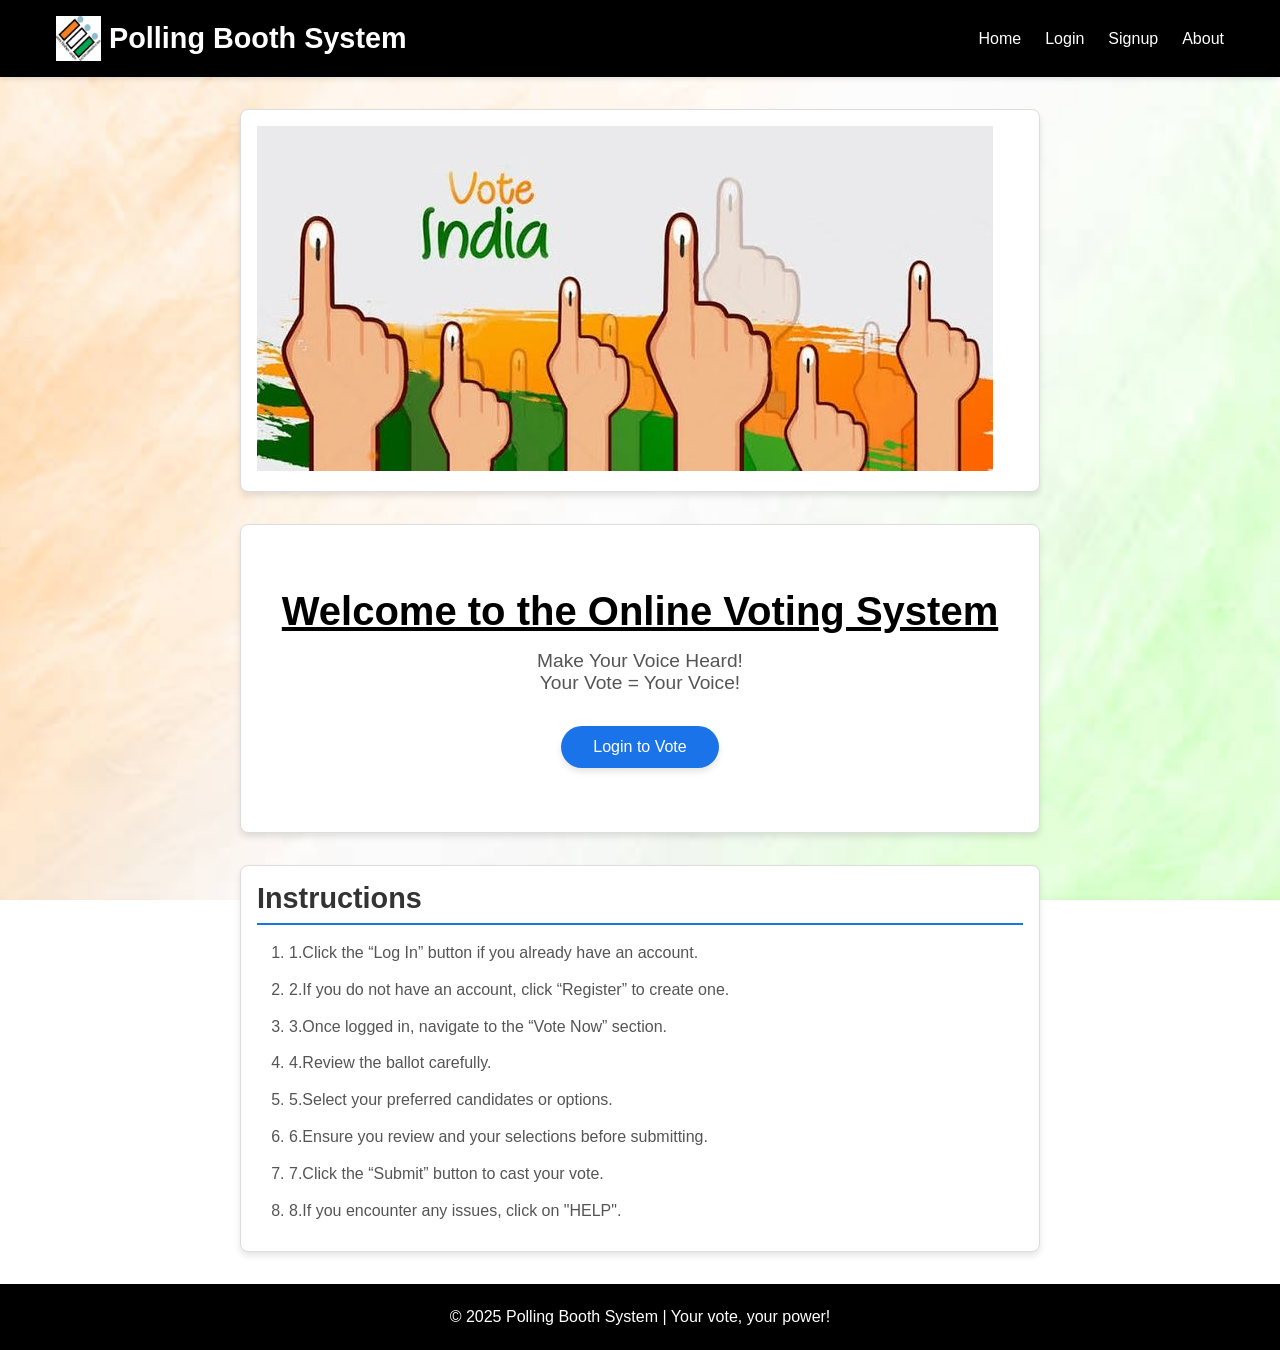
<file: seproject-main/index.html>
<!DOCTYPE html>
<html lang="en">
<head>
  <meta charset="UTF-8">
  <meta name="viewport" content="width=device-width, initial-scale=1.0">
  <title>Polling Booth System</title>
  <link rel="stylesheet" href="styles.css">
</head>
<body>
  <header>
    <nav>
      <div class="logo-container">
        <img src="./images/images.png" alt="Logo" class="logo">
        <h1>Polling Booth System</h1>
      </div>
      <ul>
        <li><a href="index.html">Home</a></li>
        <li><a href="login.html">Login</a></li>
        <li><a href="signup.html">Signup</a></li>
        <li><a href="about.html">About</a></li>
      </ul>
    </nav>
  </header>

  <main>
    <section class="image-section">
      <img src="./images/7deb666350d847ab7890f12dac3724c5.jpg" alt="Voting Illustration" class="feature-image">
    </section>

    <section class="welcome-section">
      <h2>Welcome to the Online Voting System</h2>
      <p>Make Your Voice Heard! <br> 
        Your Vote = Your Voice!</p>
      <a href="login.html" class="btn">Login to Vote</a>
    </section>



    <section>
      <h3>Instructions</h3>
      <ul>
          <li>1.Click the “Log In” button if you already have an account.</li>
          <li>2.If you do not have an account, click “Register” to create one.</li>
          <li>3.Once logged in, navigate to the “Vote Now” section.</li>
          <li>4.Review the ballot carefully.</li>
          <li>5.Select your preferred candidates or options.</li>
          <li>6.Ensure you review and your selections before submitting.</li>
          <li>7.Click the “Submit” button to cast your vote.</li>
          <li>8.If you encounter any issues, click on "HELP".</li>
      </ul>
      
  </section>
  </main>

  <footer>
    <p>&copy; 2025 Polling Booth System | Your vote, your power!</p>
  </footer>
</body>
</html>
</file>
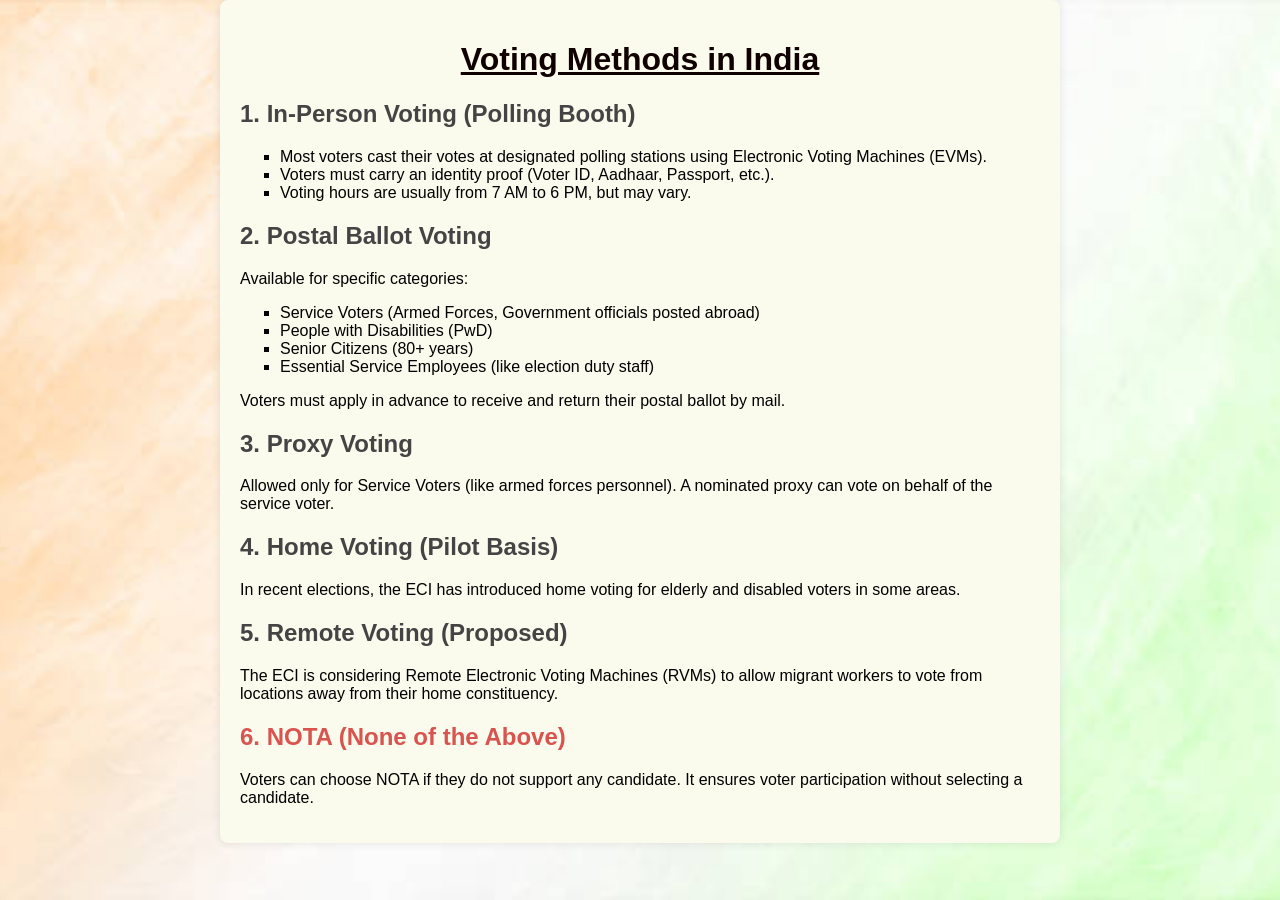
<file: seproject-main/about.html>
<!DOCTYPE html>
<html lang="en">
<head>
    <meta charset="UTF-8">
    <meta name="viewport" content="width=device-width, initial-scale=1.0">
    <title>About</title>
    <style>
     body {
  background-image: url('./images/tricolor.jpg'); 
  background-size: cover;
  background-position: center;
  background-attachment: fixed;
  font-family: Arial, sans-serif;
  margin: 0;
  padding: 0;
}
        .container {
            max-width: 800px;
            margin: auto;
            background: rgb(250, 250, 237);
            padding: 20px;
            border-radius: 8px;
            box-shadow: 0 0 10px rgba(0, 0, 0, 0.1);
        }
        h1 {
            text-align: center;
            color: #100101;
            text-decoration: underline;
        }
        h2 {
            color: #444;
        }
        ul {
            list-style-type: square;
        }
        .nota {
            font-weight: bold;
            color: #d9534f;
        }
    </style>
</head>
<body>
    <div class="container">
        <h1><b>Voting Methods in India</h1> </b>
        <h2>1. In-Person Voting (Polling Booth)</h2>
        <ul>
            <li>Most voters cast their votes at designated polling stations using Electronic Voting Machines (EVMs).</li>
            <li>Voters must carry an identity proof (Voter ID, Aadhaar, Passport, etc.).</li>
            <li>Voting hours are usually from 7 AM to 6 PM, but may vary.</li>
        </ul>
        
        <h2>2. Postal Ballot Voting</h2>
        <p>Available for specific categories:</p>
        <ul>
            <li>Service Voters (Armed Forces, Government officials posted abroad)</li>
            <li>People with Disabilities (PwD)</li>
            <li>Senior Citizens (80+ years)</li>
            <li>Essential Service Employees (like election duty staff)</li>
        </ul>
        <p>Voters must apply in advance to receive and return their postal ballot by mail.</p>
        
        <h2>3. Proxy Voting</h2>
        <p>Allowed only for Service Voters (like armed forces personnel). A nominated proxy can vote on behalf of the service voter.</p>
        
        <h2>4. Home Voting (Pilot Basis)</h2>
        <p>In recent elections, the ECI has introduced home voting for elderly and disabled voters in some areas.</p>
        
        <h2>5. Remote Voting (Proposed)</h2>
        <p>The ECI is considering Remote Electronic Voting Machines (RVMs) to allow migrant workers to vote from locations away from their home constituency.</p>
        
        <h2 class="nota">6. NOTA (None of the Above)</h2>
        <p>Voters can choose NOTA if they do not support any candidate. It ensures voter participation without selecting a candidate.</p>
    </div>
</body>
</html>
</file>
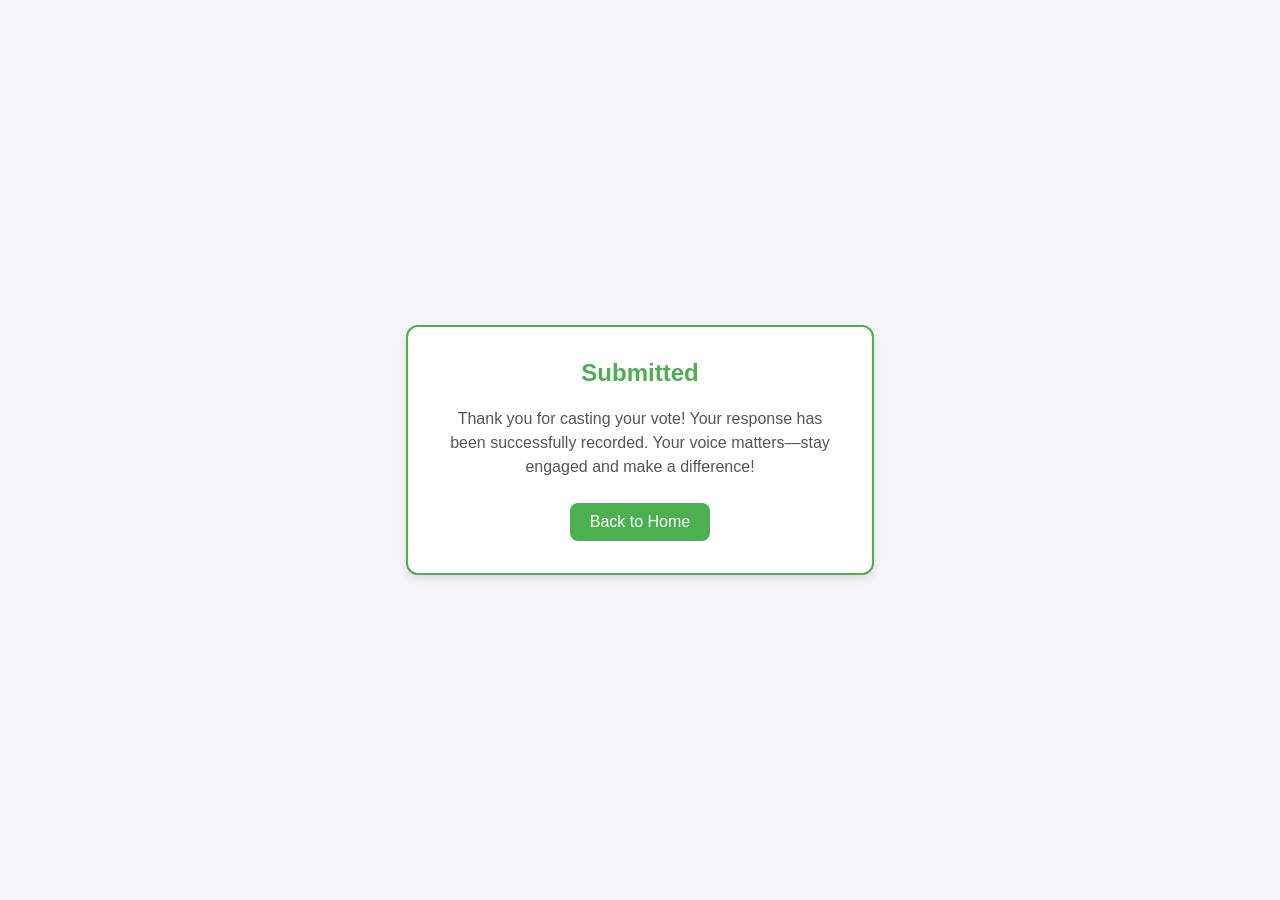
<file: seproject-main/final.html>
<!DOCTYPE html>
<html lang="en">
<head>
    <meta charset="UTF-8">
    <meta name="viewport" content="width=device-width, initial-scale=1.0">
    <title>Submit</title>
    <style>
        body {
            background-color: #f4f4f9;
            color: #333;
            font-family: Arial, sans-serif;
            display: flex;
            justify-content: center;
            align-items: center;
            height: 100vh;
            margin: 0;
        }
        .message-box {
            background-color: #ffffff;
            border: 2px solid #4CAF50;
            border-radius: 12px;
            padding: 2rem;
            max-width: 400px;
            box-shadow: 0 4px 8px rgba(0,0,0,0.1);
            text-align: center;
            transition: transform 0.3s ease;
        }
        .message-box h2 {
            color: #4CAF50;
            margin-top: 0;
        }
        .message-box p {
            font-size: 1rem;
            line-height: 1.5;
            color: #555;
            margin-bottom: 1.5rem;
        }
        .message-box:hover {
            transform: translateY(-5px);
        }
        .home-button {
            background-color: #4CAF50;
            color: white;
            padding: 10px 20px;
            border: none;
            border-radius: 8px;
            font-size: 1rem;
            cursor: pointer;
            transition: background-color 0.3s ease;
            text-decoration: none;
            display: inline-block;
        }
        .home-button:hover {
            background-color: #45a049;
        }
    </style>
</head>
<body>
    <div class="message-box">
        <h2>Submitted</h2>
        <p>Thank you for casting your vote! Your response has been successfully recorded. Your voice matters—stay engaged and make a difference!</p>
        <a href="index.html" class="home-button">Back to Home</a>
    </div>
</body>
</html>
</file>
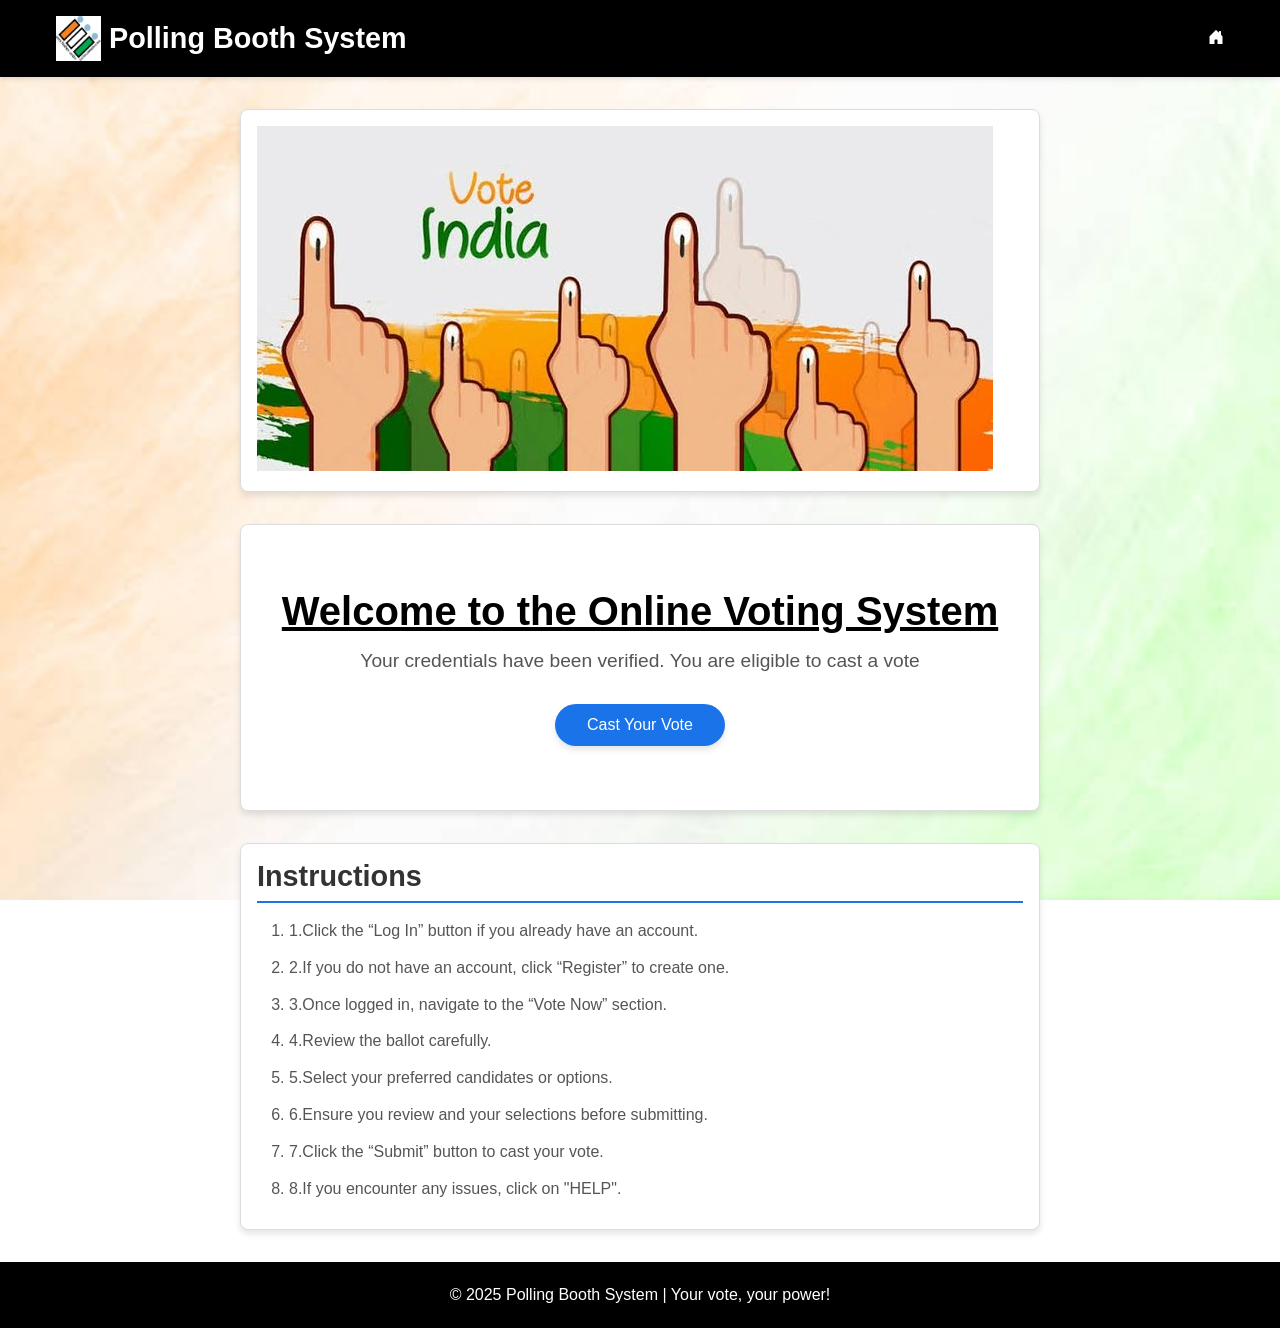
<file: seproject-main/indexclone.html>
<!DOCTYPE html>
<html lang="en">
<head>
  <meta charset="UTF-8">
  <meta name="viewport" content="width=device-width, initial-scale=1.0">
  <title>Home</title>
  <link rel="stylesheet" href="indexclone.css">
</head>
<body>
  <header>
    <nav>
      <div class="logo-container">
        <img src="./images/images.png" alt="Logo" class="logo">
        <h1>Polling Booth System</h1>
      </div> 
      <div class="Home">
        <a href="index.html">
        <i class="bi bi-house-door-fill"></i>
        <svg xmlns="http://www.w3.org/2000/svg" width="16" height="16" fill="currentColor" class="bi bi-house-door-fill" viewBox="0 0 16 16">
          <path d="M6.5 14.5v-3.505c0-.245.25-.495.5-.495h2c.25 0 .5.25.5.5v3.5a.5.5 0 0 0 .5.5h4a.5.5 0 0 0 .5-.5v-7a.5.5 0 0 0-.146-.354L13 5.793V2.5a.5.5 0 0 0-.5-.5h-1a.5.5 0 0 0-.5.5v1.293L8.354 1.146a.5.5 0 0 0-.708 0l-6 6A.5.5 0 0 0 1.5 7.5v7a.5.5 0 0 0 .5.5h4a.5.5 0 0 0 .5-.5"/>
        </svg> </a>
      </div>
    </nav>
  </header>

  <main>

    <section class="image-section">
      <img src="./images/7deb666350d847ab7890f12dac3724c5.jpg" alt="Voting Illustration" class="feature-image">
    </section>

    <section class="welcome-section">
      <h2>Welcome to the Online Voting System</h2>
      <p>Your credentials have been verified. You are eligible to cast a vote</p>
      <a href="vote.html" class="btn">Cast Your Vote</a>
    </section>
    <section>
      <h3>Instructions</h3>
      <ul>
          <li>1.Click the “Log In” button if you already have an account.</li>
          <li>2.If you do not have an account, click “Register” to create one.</li>
          <li>3.Once logged in, navigate to the “Vote Now” section.</li>
          <li>4.Review the ballot carefully.</li>
          <li>5.Select your preferred candidates or options.</li>
          <li>6.Ensure you review and your selections before submitting.</li>
          <li>7.Click the “Submit” button to cast your vote.</li>
          <li>8.If you encounter any issues, click on "HELP".</li>
      </ul>
      
  </section>
  </main>

  <footer>
    <p>&copy; 2025 Polling Booth System | Your vote, your power!</p>
  </footer>
</body>
</html>
</file>
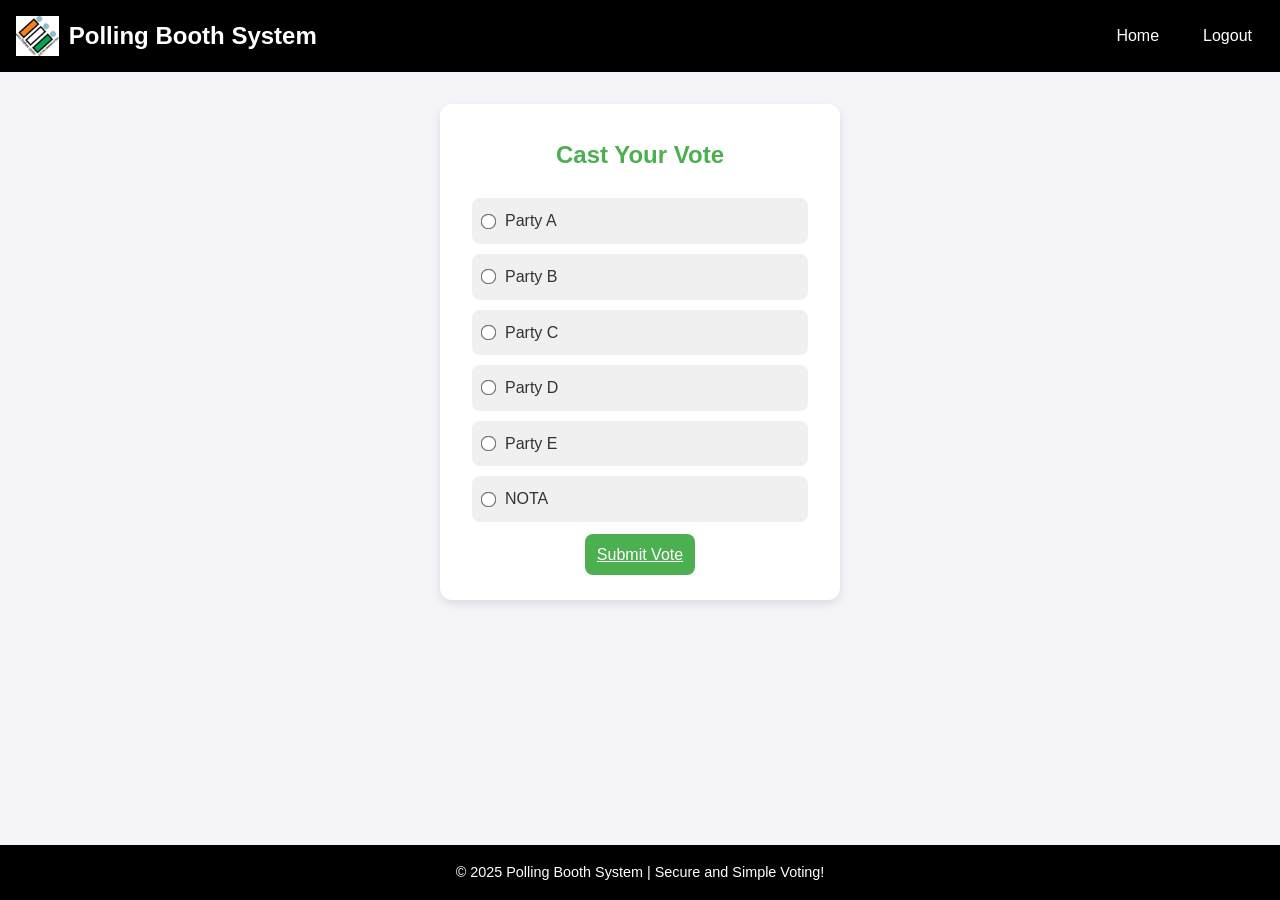
<file: seproject-main/vote.html>
<!DOCTYPE html>
<html lang="en">
<head>
    <meta charset="UTF-8">
    <meta name="viewport" content="width=device-width, initial-scale=1.0">
    <title>Vote - Polling Booth System</title>
    <link rel="stylesheet" href="vote.css">
</head>
<body>
    <header>
        <nav>
            <div class="logo-container">
                <img src="./images/images.png" alt="Logo" class="logo">
                <h1>Polling Booth System</h1>
            </div>
            <ul>
                <li><a href="indexclone.html">Home</a></li>
                <li><a href="logout.php">Logout</a></li>
            </ul>
        </nav>
    </header>

    <main>
        <section class="vote-container">
            <h2>Cast Your Vote</h2>
            <form action="vote.php" method="POST">
                <div class="options">
                    <label><input type="radio" name="party" value="A" required> Party A</label>
                    <label><input type="radio" name="party" value="B"> Party B</label>
                    <label><input type="radio" name="party" value="C"> Party C</label>
                    <label><input type="radio" name="party" value="D"> Party D</label>
                    <label><input type="radio" name="party" value="E"> Party E</label>
                    <label><input type="radio" name="party" value="NOTA"> NOTA</label>
                </div>
                <a class="btn" href="final.html">Submit Vote</a>
            </form>
        </section>
    </main>

    <footer>
        <p>&copy; 2025 Polling Booth System | Secure and Simple Voting!</p>
    </footer>
</body>
</html>
</file>
<file: seproject-main/styles.css>
/* Reset Styles */
* {
  margin: 0;
  padding: 0;
  box-sizing: border-box;
}

body {
  background-image: url('./images/tricolor.jpg'); 
  background-size: cover;
  background-position: center;
  background-attachment: fixed;
  font-family: Arial, sans-serif;
  margin: 0;
  padding: 0;
}


/* Header Styles */
header {
  background: black;
  color: #fff;
  padding: 1rem 0;
  box-shadow: 0 2px 5px rgba(0, 0, 0, 0.1);
}

header nav {
  display: flex;
  justify-content: space-between;
  align-items: center;
  max-width: 1200px;
  margin: 0 auto;
  padding: 0 1rem;
}

header nav h1 {
  font-size: 1.8rem;
  font-weight: bold;
}

header nav ul {
  list-style: none;
  display: flex;
  gap: 1.5rem;
}

header nav ul li a {
  color: #fff;
  text-decoration: none;
  font-weight: 500;
  transition: color 0.3s ease;
}

header nav ul li a:hover {
  color: #ffe082;
  text-decoration: underline;
}

.logo-container {
  display: flex;
  align-items: center;
}

.logo {
  width: 45px;
  height: 45px;
  margin-right: 0.5rem;
}

/* Main Section */
main .welcome-section {
  text-align: center;
  padding: 4rem 1rem;
  border-bottom: 1px solid #ddd;
}

main .welcome-section h2 {
  font-size: 2.5rem;
  font-weight: bold;
  color: black;
  margin-bottom: 1rem;
  text-decoration: underline;
}

main .welcome-section p {
  font-size: 1.2rem;
  color: #555;
  margin-bottom: 2rem;
}

main .welcome-section .btn {
  display: inline-block;
  padding: 0.75rem 2rem;
  font-size: 1rem;
  color: #fff;
  background: #1a73e8;
  text-decoration: none;
  border-radius: 25px;
  transition: background 0.3s ease, transform 0.2s ease;
  box-shadow: 0 4px 6px rgba(0, 0, 0, 0.1);
}

main .welcome-section .btn:hover {
  background: #0057b8;
  transform: translateY(-2px);
}

/* Instructions Section */
main section {
  max-width: 800px;
  margin: 2rem auto;
  padding: 1rem;
  background: #fff;
  border: 1px solid #ddd;
  border-radius: 8px;
  box-shadow: 0 4px 6px rgba(0, 0, 0, 0.1);
}

main section h3 {
  font-size: 1.8rem;
  font-weight: bold;
  color: #333;
  margin-bottom: 1rem;
  border-bottom: 2px solid #1a73e8;
  padding-bottom: 0.5rem;
}

main section ul {
  list-style-type: decimal;
  margin-left: 2rem;
  color: #555;
}

main section ul li {
  margin-bottom: 0.8rem;
  line-height: 1.5;
}

/* Footer Styles */
footer {
  text-align: center;
  padding: 1.5rem 0;
  background: black;
  color: #fff;
  margin-top: 2rem;
  font-size: 1rem;
}

footer p {
  margin: 0;
}

/* Media Queries */
@media (max-width: 768px) {
  header nav ul {
      flex-direction: column;
      gap: 1rem;
  }

  .logo-container h1 {
      font-size: 1.3rem;
  }

  main .welcome-section h2 {
      font-size: 2rem;
  }

  main section h3 {
      font-size: 1.5rem;
  }

  main .welcome-section .btn {
      padding: 0.5rem 1.5rem;
      font-size: 0.9rem;
  }
}
</file>
<file: seproject-main/indexclone.css>
p {
    font-family: 'Lucida Sans', 'Lucida Sans Regular', 'Lucida Grande', 'Lucida Sans Unicode', Geneva, Verdana, sans-serif;
}
/* Reset Styles */
* {
    margin: 0;
    padding: 0;
    box-sizing: border-box;
  }
  
  body {
    background-image: url('./images/tricolor.jpg'); 
    background-size: cover;
    background-position: center;
    background-attachment: fixed;
    font-family: Arial, sans-serif;
    margin: 0;
    padding: 0;
  }
  
  
  /* Header Styles */
  header {
    background: black;
    color: #fff;
    padding: 1rem 0;
    box-shadow: 0 2px 5px rgba(0, 0, 0, 0.1);
  }
  
  header nav {
    display: flex;
    justify-content: space-between;
    align-items: center;
    max-width: 1200px;
    margin: 0 auto;
    padding: 0 1rem;
  }
  
  header nav h1 {
    font-size: 1.8rem;
    font-weight: bold;
  }
  
  header nav {
    list-style: none;
    display: flex;
    gap: 1.5rem;
  }
  
  .Home a {
    color: #fff;
    text-decoration: none;
    font-weight: 500;
    transition: color 0.3s ease;
  }
  
  .Home :hover {
    color: #e0c266;
    text-decoration: underline;
  }
  
  .logo-container {
    display: flex;
    align-items: center;
  }
  
  .logo {
    width: 45px;
    height: 45px;
    margin-right: 0.5rem;
  }
  
  /* Main Section */
  main .welcome-section {
    text-align: center;
    padding: 4rem 1rem;
    border-bottom: 1px solid #ddd;
  }
  
  main .welcome-section h2 {
    font-size: 2.5rem;
    font-weight: bold;
    color: black;
    margin-bottom: 1rem;
    text-decoration: underline;
  }
  
  main .welcome-section p {
    font-size: 1.2rem;
    color: #555;
    margin-bottom: 2rem;
  }
  
  main .welcome-section .btn {
    display: inline-block;
    padding: 0.75rem 2rem;
    font-size: 1rem;
    color: #fff;
    background: #1a73e8;
    text-decoration: none;
    border-radius: 25px;
    transition: background 0.3s ease, transform 0.2s ease;
    box-shadow: 0 4px 6px rgba(0, 0, 0, 0.1);
  }
  
  main .welcome-section .btn:hover {
    background: #0057b8;
    transform: translateY(-2px);
  }
  
  /* Instructions Section */
  main section {
    max-width: 800px;
    margin: 2rem auto;
    padding: 1rem;
    background: #fff;
    border: 1px solid #ddd;
    border-radius: 8px;
    box-shadow: 0 4px 6px rgba(0, 0, 0, 0.1);
  }
  
  main section h3 {
    font-size: 1.8rem;
    font-weight: bold;
    color: #333;
    margin-bottom: 1rem;
    border-bottom: 2px solid #1a73e8;
    padding-bottom: 0.5rem;
  }
  
  main section ul {
    list-style-type: decimal;
    margin-left: 2rem;
    color: #555;
  }
  
  main section ul li {
    margin-bottom: 0.8rem;
    line-height: 1.5;
  }
  
  /* Footer Styles */
  footer {
    text-align: center;
    padding: 1.5rem 0;
    background: black;
    color: #fff;
    margin-top: 2rem;
    font-size: 1rem;
  }
  
  footer p {
    margin: 0;
  }
  
  /* Media Queries */
  @media (max-width: 768px) {
    header nav ul {
        flex-direction: column;
        gap: 1rem;
    }
  
    .logo-container h1 {
        font-size: 1.3rem;
    }
  
    main .welcome-section h2 {
        font-size: 2rem;
    }
  
    main section h3 {
        font-size: 1.5rem;
    }
  
    main .welcome-section .btn {
        padding: 0.5rem 1.5rem;
        font-size: 0.9rem;
    }
  }
  .Home:hover {
    position: relative;
    display: inline-block;
    cursor: pointer;
    opacity: 1;
    visibility: visible;
  }
</file>
<file: seproject-main/vote.css>
/* General Styling */
* {
    box-sizing: border-box;
    margin: 0;
    padding: 0;
}

body {
    font-family: Arial, sans-serif;
    background-color: #f4f4f9;
    color: #333;
    line-height: 1.6;
}

/* Header Styling */
header {
    background-color: black;
    color: white;
    padding: 1rem;
}

nav {
    display: flex;
    justify-content: space-between;
    align-items: center;
}

.logo-container {
    display: flex;
    align-items: center;
}

.logo {
    height: 40px;
    margin-right: 10px;
}

nav ul {
    list-style: none;
    display: flex;
    gap: 20px;
}

nav ul li a {
    color: white;
    text-decoration: none;
    font-size: 1rem;
    padding: 8px 12px;
    transition: background-color 0.3s ease;
    border-radius: 5px;
}

nav ul li a:hover {
    background-color: #45a049;
}

/* Main Content Styling */
main {
    display: flex;
    justify-content: center;
    align-items: center;
    padding: 2rem;
}

.vote-container {
    background-color: #ffffff;
    padding: 2rem;
    border-radius: 12px;
    box-shadow: 0 4px 10px rgba(0,0,0,0.1);
    max-width: 400px;
    width: 100%;
    text-align: center;
}

.vote-container h2 {
    color: #4CAF50;
    margin-bottom: 1.5rem;
}

.options {
    display: flex;
    flex-direction: column;
    gap: 10px;
    margin-bottom: 20px;
}

.options label {
    background-color: #f0f0f0;
    padding: 10px;
    border-radius: 8px;
    cursor: pointer;
    transition: background-color 0.3s ease;
    display: flex;
    align-items: center;
    gap: 10px;
}

.options label:hover {
    background-color: #e0e0e0;
}

input[type="radio"] {
    transform: scale(1.2);
}

/* Submit Button Styling */
.btn {
    background-color: #4CAF50;
    color: white;
    padding: 12px;
    border: none;
    border-radius: 8px;
    font-size: 1rem;
    cursor: pointer;
    transition: background-color 0.3s ease;
    width: 100%;
}

.btn:hover {
    background-color: #45a049;
}

/* Footer Styling */
footer {
    text-align: center;
    padding: 1rem;
    background-color:black;
    color: white;
    position: fixed;
    bottom: 0;
    width: 100%;
    font-size: 0.9rem;
}

/* Responsive Styling */
@media (max-width: 600px) {
    nav {
        flex-direction: column;
        gap: 10px;
    }
    .vote-container {
        padding: 1.5rem;
    }
    footer {
        font-size: 0.8rem;
    }
}
</file>
